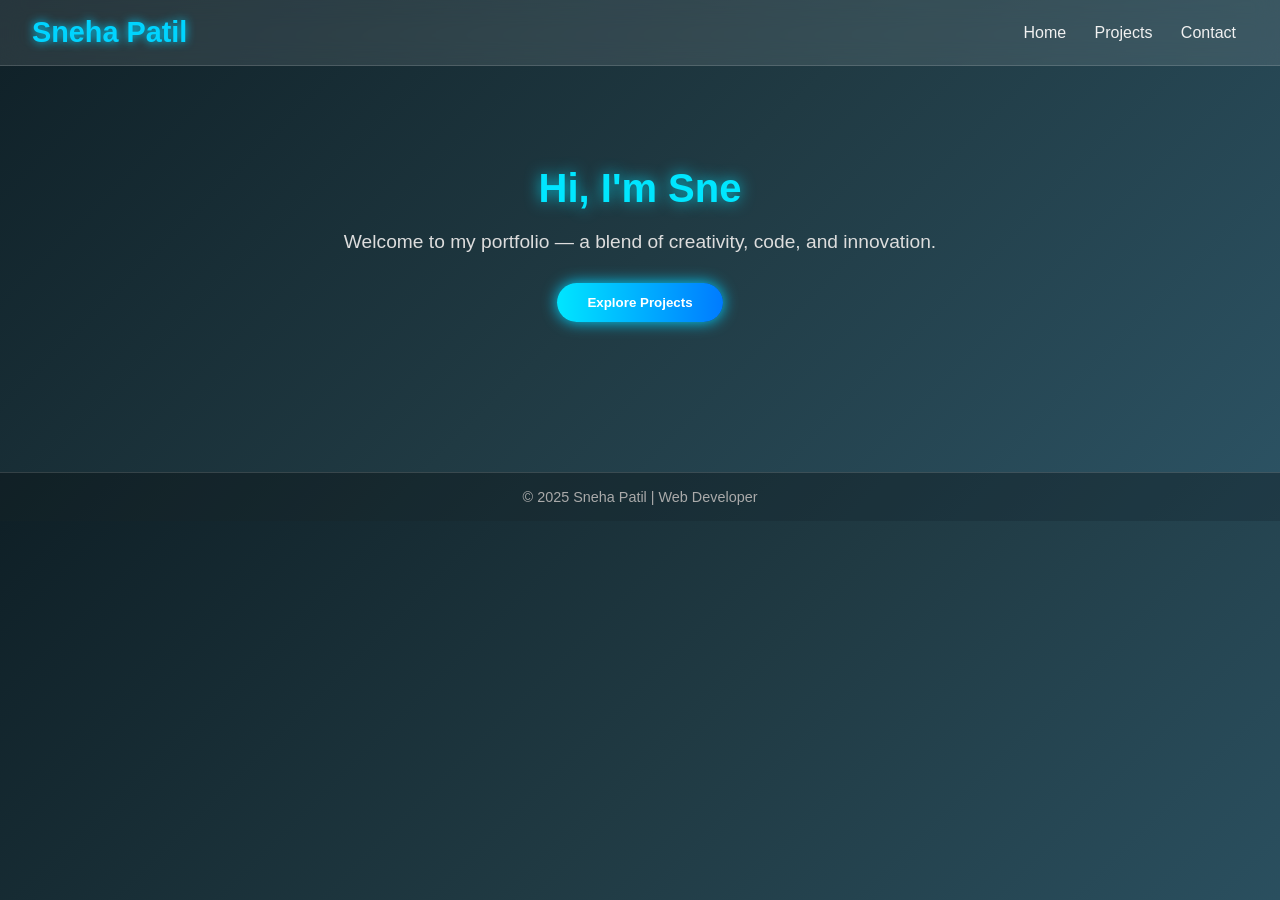
<file: index.html>
<!DOCTYPE html>
<html lang="en">
<head>
  <meta charset="UTF-8">
  <meta name="viewport" content="width=device-width, initial-scale=1.0">
  <title>Sneha Patil | Portfolio</title>
  <link rel="stylesheet" href="style.css">
</head>
<body>
  <header class="navbar">
    <h1 class="logo">Sneha Patil</h1>
    <nav>
      <a href="index.html">Home</a>
      <a href="projects.html">Projects</a>
      <a href="contact.html">Contact</a>
    </nav>
  </header>

  <section class="intro">
    <h2 id="typewriter"></h2>
    <p>Welcome to my portfolio — a blend of creativity, code, and innovation.</p>
    <button onclick="scrollToProjects()">Explore Projects</button>
  </section>

  <footer>
    <p>© 2025 Sneha Patil | Web Developer</p>
  </footer>

  <script src="script.js"></script>
</body>
</html>
</file>
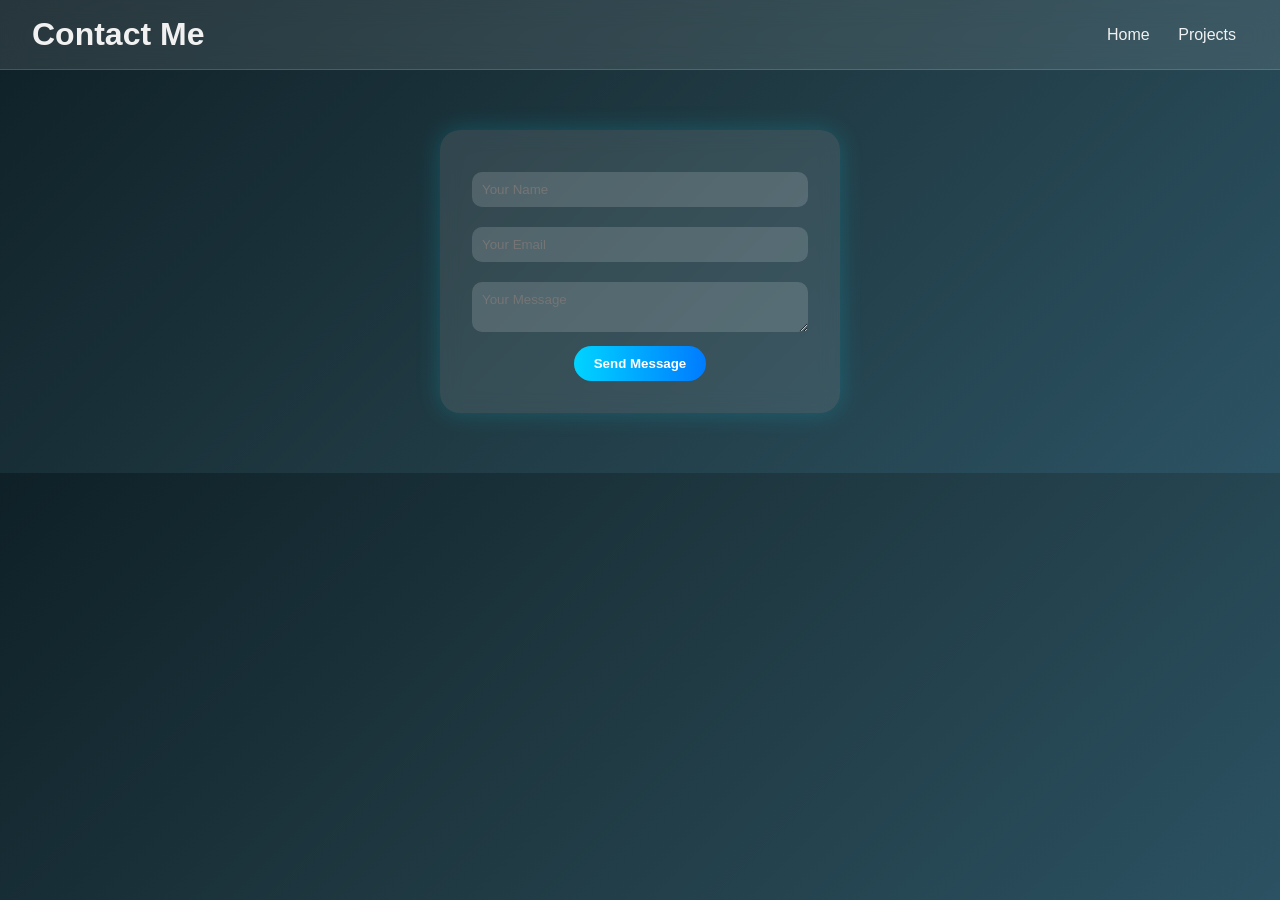
<file: contact.html>
<!DOCTYPE html>
<html lang="en">
<head>
  <meta charset="UTF-8">
  <meta name="viewport" content="width=device-width, initial-scale=1.0">
  <title>Contact | Sneha Patil</title>
  <link rel="stylesheet" href="style.css">
</head>
<body>
  <header class="navbar">
    <h1>Contact Me</h1>
    <nav>
      <a href="index.html">Home</a>
      <a href="projects.html">Projects</a>
    </nav>
  </header>

  <form id="contactForm">
    <input type="text" id="name" placeholder="Your Name" required>
    <input type="email" id="email" placeholder="Your Email" required>
    <textarea id="message" placeholder="Your Message" required></textarea>
    <button type="submit">Send Message</button>
    <p id="responseMsg"></p>
  </form>

  <script src="script.js"></script>
</body>
</html>
</file>
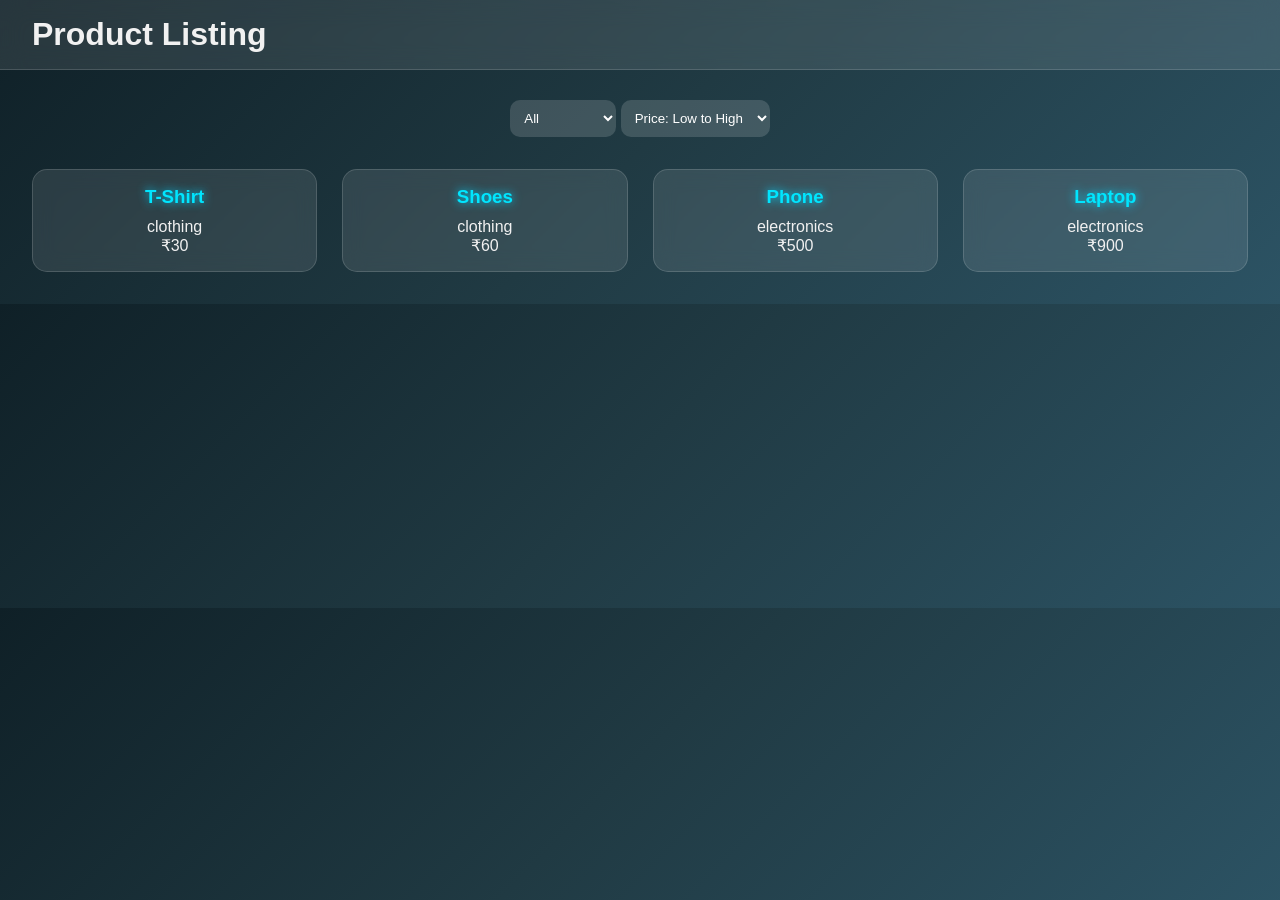
<file: products.html>
<!DOCTYPE html>
<html lang="en">
<head>
  <meta charset="UTF-8">
  <meta name="viewport" content="width=device-width, initial-scale=1.0">
  <title>Products</title>
  <link rel="stylesheet" href="style.css">
</head>
<body>
  <header class="navbar">
    <h1>Product Listing</h1>
  </header>

  <div class="controls">
    <select id="filter">
      <option value="all">All</option>
      <option value="electronics">Electronics</option>
      <option value="clothing">Clothing</option>
    </select>
    <select id="sort">
      <option value="asc">Price: Low to High</option>
      <option value="desc">Price: High to Low</option>
    </select>
  </div>

  <div id="productContainer" class="grid"></div>

  <script src="script.js"></script>
</body>
</html>
</file>
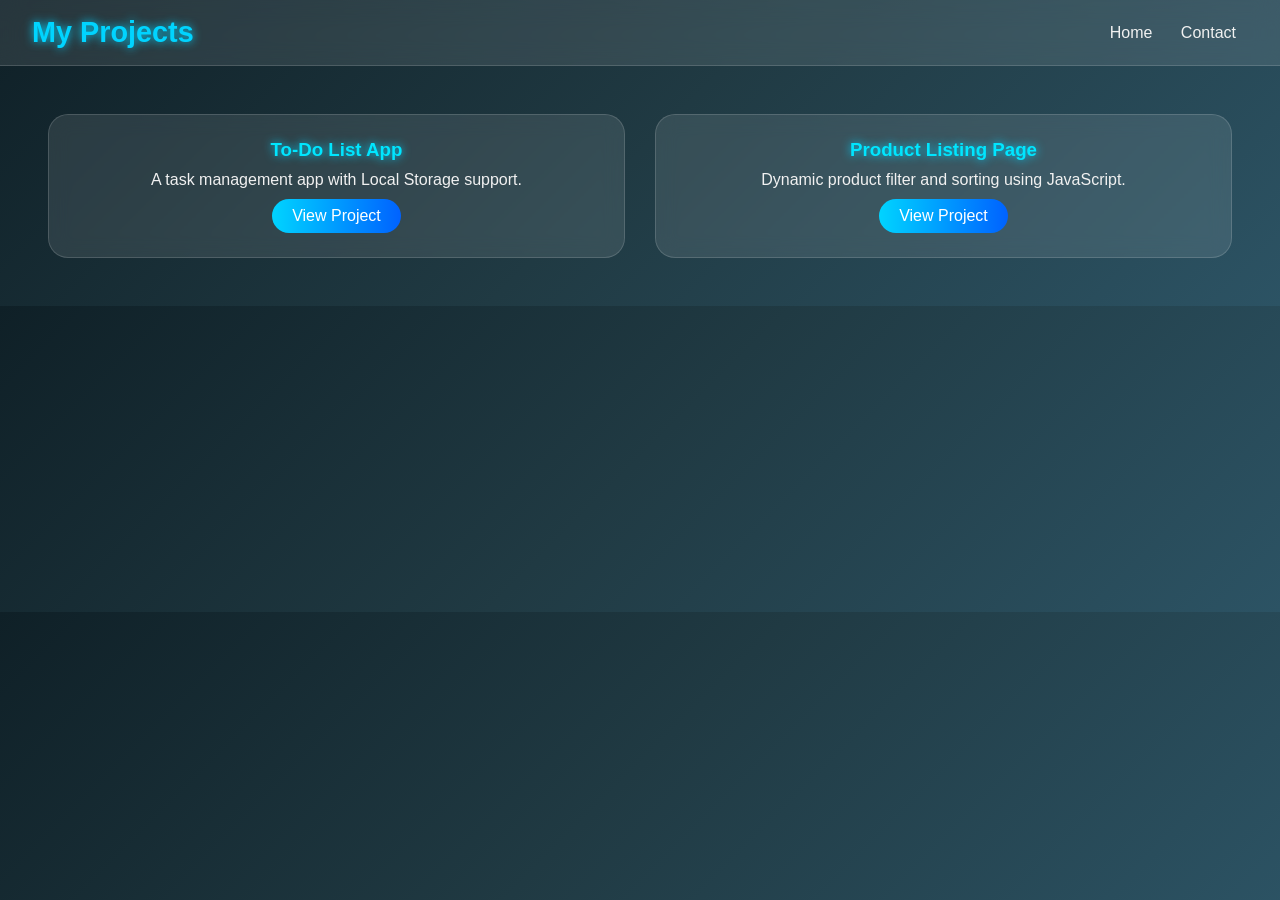
<file: projects.html>
<!DOCTYPE html>
<html lang="en">
<head>
  <meta charset="UTF-8">
  <meta name="viewport" content="width=device-width, initial-scale=1.0">
  <title>Projects | Sneha Patil</title>
  <link rel="stylesheet" href="style.css">
</head>
<body>
  <header class="navbar">
    <h1 class="logo">My Projects</h1>
    <nav>
      <a href="index.html">Home</a>
      <a href="contact.html">Contact</a>
    </nav>
  </header>

  <div class="project-container">
    <div class="card">
      <h3>To-Do List App</h3>
      <p>A task management app with Local Storage support.</p>
      <a href="todo.html">View Project</a>
    </div>

    <div class="card">
      <h3>Product Listing Page</h3>
      <p>Dynamic product filter and sorting using JavaScript.</p>
      <a href="products.html">View Project</a>
    </div>
  </div>
</body>
</html>
</file>
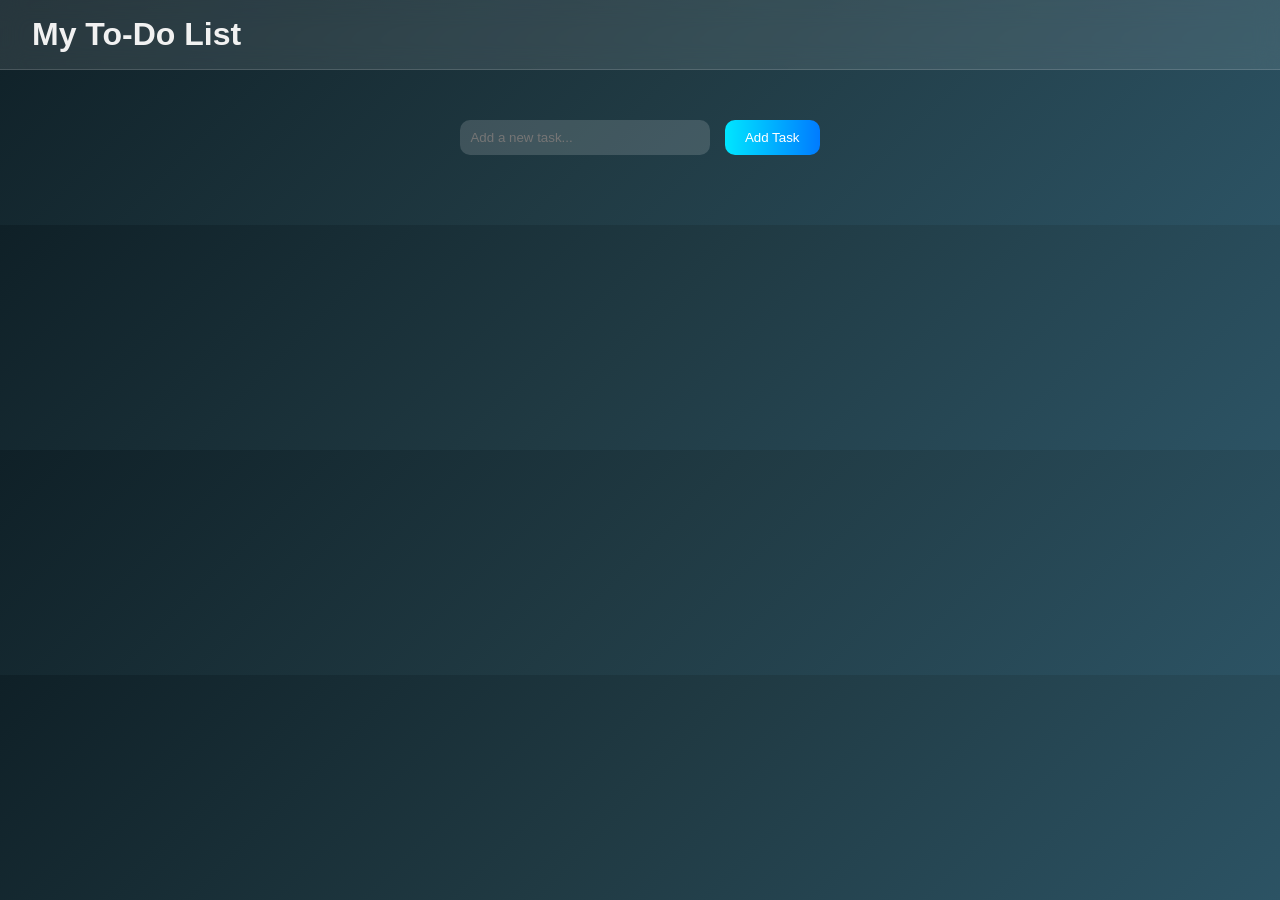
<file: todo.html>
<!DOCTYPE html>
<html lang="en">
<head>
  <meta charset="UTF-8">
  <meta name="viewport" content="width=device-width, initial-scale=1.0">
  <title>To-Do List</title>
  <link rel="stylesheet" href="style.css">
</head>
<body>
  <header class="navbar">
    <h1>My To-Do List</h1>
  </header>

  <div class="todo-container">
    <input type="text" id="taskInput" placeholder="Add a new task...">
    <button id="addTask">Add Task</button>
    <ul id="taskList"></ul>
  </div>

  <script src="script.js"></script>
</body>
</html>
</file>
<file: style.css>
/* 🌐 GLOBAL SETTINGS */
* {
  margin: 0;
  padding: 0;
  box-sizing: border-box;
  font-family: "Poppins", sans-serif;
}

body {
  background: linear-gradient(135deg, #0f2027, #203a43, #2c5364);
  color: #f1f1f1;
  overflow-x: hidden;
  transition: background 0.6s ease;
}

/* ✨ Smooth Fade Animation */
@keyframes fadeIn {
  from { opacity: 0; transform: translateY(30px); }
  to { opacity: 1; transform: translateY(0); }
}

/* 🌟 NAVBAR */
.navbar {
  background: rgba(255, 255, 255, 0.1);
  backdrop-filter: blur(12px);
  display: flex;
  justify-content: space-between;
  align-items: center;
  padding: 1rem 2rem;
  position: sticky;
  top: 0;
  z-index: 100;
  animation: fadeIn 1s ease;
  border-bottom: 1px solid rgba(255, 255, 255, 0.15);
}

.logo {
  font-size: 1.8rem;
  font-weight: bold;
  color: #00d4ff;
  text-shadow: 0 0 10px #00d4ff;
}

.navbar nav a {
  color: #f1f1f1;
  margin: 0 12px;
  text-decoration: none;
  font-weight: 500;
  transition: color 0.3s ease, text-shadow 0.3s ease;
}

.navbar nav a:hover {
  color: #00d4ff;
  text-shadow: 0 0 10px #00d4ff;
}

/* 🏠 HOME PAGE */
.intro {
  text-align: center;
  padding: 100px 20px;
  animation: fadeIn 2s ease;
}

.intro h2 {
  font-size: 2.5rem;
  color: #00e6ff;
  margin-bottom: 20px;
  text-shadow: 0 0 15px rgba(0, 230, 255, 0.8);
}

.intro p {
  font-size: 1.2rem;
  color: #ddd;
  max-width: 600px;
  margin: auto;
  margin-bottom: 30px;
}

.intro button {
  background: linear-gradient(90deg, #00e6ff, #007bff);
  color: white;
  border: none;
  padding: 12px 30px;
  border-radius: 40px;
  cursor: pointer;
  font-weight: 600;
  box-shadow: 0 0 15px #00d4ff;
  transition: all 0.3s ease;
}

.intro button:hover {
  transform: scale(1.1);
  box-shadow: 0 0 25px #00e6ff;
}

/* 💼 PROJECTS PAGE */
.project-container {
  display: grid;
  grid-template-columns: repeat(auto-fit, minmax(280px, 1fr));
  gap: 30px;
  padding: 3rem;
}

.card {
  background: rgba(255, 255, 255, 0.1);
  backdrop-filter: blur(10px);
  border-radius: 20px;
  padding: 1.5rem;
  text-align: center;
  transition: all 0.3s ease;
  border: 1px solid rgba(255, 255, 255, 0.15);
  animation: fadeIn 1s ease;
}

.card:hover {
  transform: translateY(-10px);
  box-shadow: 0 0 25px rgba(0, 230, 255, 0.3);
}

.card h3 {
  color: #00e6ff;
  margin-bottom: 10px;
  text-shadow: 0 0 10px #00d4ff;
}

.card a {
  display: inline-block;
  margin-top: 10px;
  padding: 8px 20px;
  background: linear-gradient(90deg, #00d4ff, #0062ff);
  color: white;
  border-radius: 25px;
  text-decoration: none;
  transition: 0.3s ease;
}

.card a:hover {
  box-shadow: 0 0 15px #00d4ff;
  transform: scale(1.05);
}

/* 📝 TO-DO LIST */
.todo-container {
  text-align: center;
  padding: 50px;
}

.todo-container input {
  padding: 10px;
  width: 250px;
  border-radius: 10px;
  border: none;
  outline: none;
  background: rgba(255, 255, 255, 0.15);
  color: #fff;
  margin-right: 10px;
}

.todo-container button {
  background: linear-gradient(90deg, #00e6ff, #007bff);
  border: none;
  padding: 10px 20px;
  color: white;
  border-radius: 10px;
  cursor: pointer;
  transition: 0.3s ease;
}

.todo-container button:hover {
  box-shadow: 0 0 15px #00d4ff;
}

#taskList {
  list-style: none;
  margin-top: 20px;
}

#taskList li {
  background: rgba(255, 255, 255, 0.1);
  width: 320px;
  margin: 10px auto;
  padding: 10px;
  border-radius: 12px;
  display: flex;
  justify-content: space-between;
  align-items: center;
  transition: all 0.3s;
  border: 1px solid rgba(255, 255, 255, 0.15);
}

#taskList li:hover {
  transform: scale(1.03);
  box-shadow: 0 0 15px rgba(0, 230, 255, 0.4);
}

/* 💬 CONTACT PAGE */
form {
  width: 400px;
  margin: 60px auto;
  background: rgba(255, 255, 255, 0.1);
  padding: 2rem;
  border-radius: 20px;
  text-align: center;
  backdrop-filter: blur(10px);
  box-shadow: 0 0 25px rgba(0, 230, 255, 0.2);
  animation: fadeIn 2s ease;
}

form input,
form textarea {
  width: 100%;
  margin: 10px 0;
  padding: 10px;
  border-radius: 10px;
  border: none;
  background: rgba(255, 255, 255, 0.15);
  color: #fff;
  outline: none;
  transition: 0.3s ease;
}

form input:focus,
form textarea:focus {
  box-shadow: 0 0 10px #00e6ff;
}

form button {
  background: linear-gradient(90deg, #00d4ff, #007bff);
  color: white;
  padding: 10px 20px;
  border: none;
  border-radius: 25px;
  cursor: pointer;
  font-weight: 600;
  transition: 0.3s ease;
}

form button:hover {
  box-shadow: 0 0 20px #00e6ff;
}

/* 🛒 PRODUCT PAGE */
.controls {
  text-align: center;
  margin-top: 30px;
}

.controls select {
  padding: 10px;
  border-radius: 10px;
  border: none;
  background: rgba(255, 255, 255, 0.15);
  color: white;
  outline: none;
  cursor: pointer;
  transition: 0.3s ease;
}

.controls select:hover {
  box-shadow: 0 0 15px #00d4ff;
}

.grid {
  display: grid;
  grid-template-columns: repeat(auto-fit, minmax(250px, 1fr));
  gap: 25px;
  padding: 2rem;
}

.grid .card {
  background: rgba(255, 255, 255, 0.1);
  padding: 1rem;
  border-radius: 15px;
  text-align: center;
  border: 1px solid rgba(255, 255, 255, 0.15);
  transition: transform 0.3s;
}

.grid .card:hover {
  transform: translateY(-10px);
  box-shadow: 0 0 20px #00e6ff;
}

/* 🌠 FOOTER */
footer {
  background: rgba(0, 0, 0, 0.3);
  text-align: center;
  padding: 1rem;
  margin-top: 50px;
  color: #aaa;
  font-size: 0.9rem;
  border-top: 1px solid rgba(255, 255, 255, 0.15);
}

/* 📱 RESPONSIVE DESIGN */
@media (max-width: 768px) {
  .navbar {
    flex-direction: column;
  }
  .intro h2 {
    font-size: 1.8rem;
  }
  form {
    width: 85%;
  }
  #taskList li {
    width: 90%;
  }
}
</file>
